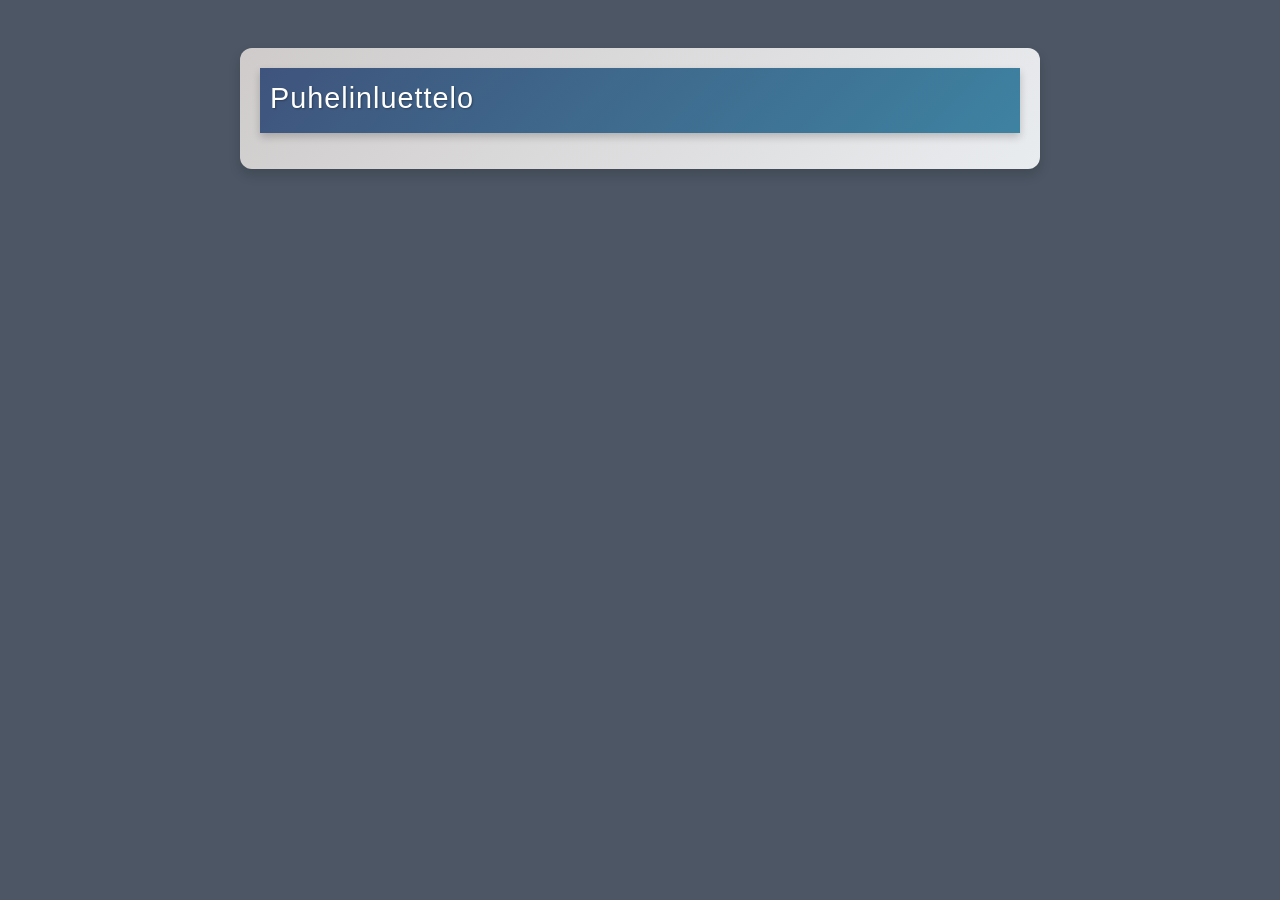
<file: client/index.html>
<!DOCTYPE html>
<html lang="en">

<head>
  <meta charset="UTF-8" />
  <meta name="viewport" content="width=device-width, initial-scale=1.0" />
  <link href="https://cdn.jsdelivr.net/npm/bootstrap@5.3.3/dist/css/bootstrap.min.css" rel="stylesheet"
    integrity="sha384-QWTKZyjpPEjISv5WaRU9OFeRpok6YctnYmDr5pNlyT2bRjXh0JMhjY6hW+ALEwIH" crossorigin="anonymous" />
  <link rel="stylesheet" href="style.css" />

  <title>Document</title>
</head>

<body>
  <div class="container mt-5">
    <nav class="navbar bg-body-tertiary bg-primary">
      <a class="navbar-brand mb-1 h1" href="#">Puhelinluettelo</a>

    </nav>
    <table class="table table-striped table-bordered"></table>
  </div>
</body>

<script src="https://cdn.jsdelivr.net/npm/bootstrap@5.3.3/dist/js/bootstrap.bundle.min.js"
  integrity="sha384-YvpcrYf0tY3lHB60NNkmXc5s9fDVZLESaAA55NDzOxhy9GkcIdslK1eN7N6jIeHz" crossorigin="anonymous"></script>
<script src="./script.js"></script>
</body>

</html>
</file>
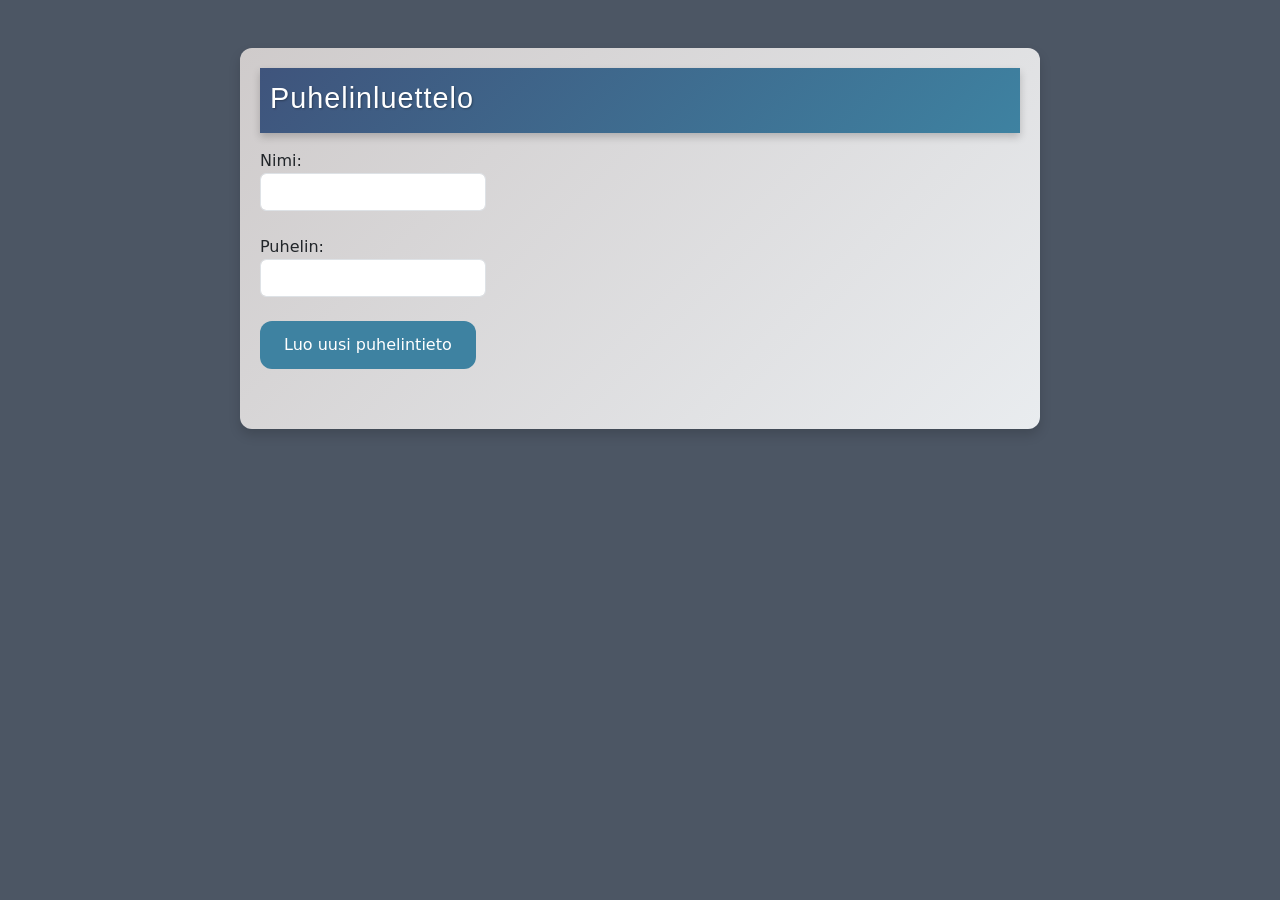
<file: client/lomake.html>
<!DOCTYPE html>
<html lang="en">

<head>
  <meta charset="UTF-8" />
  <meta name="viewport" content="width=device-width, initial-scale=1.0" />
  <link href="https://cdn.jsdelivr.net/npm/bootstrap@5.3.3/dist/css/bootstrap.min.css" rel="stylesheet"
    integrity="sha384-QWTKZyjpPEjISv5WaRU9OFeRpok6YctnYmDr5pNlyT2bRjXh0JMhjY6hW+ALEwIH" crossorigin="anonymous" />
  <link rel="stylesheet" href="style.css" />
  <title>Document</title>
</head>

<body>
  <form action="http://localhost:3000/items" id="puhelintieto_lomake">
    <div class="container mt-5">
      <nav class="navbar bg-body-tertiary bg-primary">
        <a class="navbar-brand mb-1 h1" href="#">Puhelinluettelo</a>

      </nav>
      <div class="mb-3 mt-3">


        <label for="nimi" class="form-label">
          Nimi:
          <input type="text" name="nimi" id="nimi" class="form-control" />
        </label>
      </div>
      <div class="mb-3 mt-3">
        <label for="puhelin" class="form-label">
          Puhelin:
          <input type="text" name="puhelin" id="puhelin" class="form-control" />
        </label>
      </div>
      <input type="submit" value="Luo uusi puhelintieto" class="btn btn-primary mb-2" />
  </form>
  <div class="table-container mt-3">
    <table class="table table-striped table-bordered table-hover" id="table-body"></table>
    <script src="https://cdn.jsdelivr.net/npm/bootstrap@5.3.3/dist/js/bootstrap.bundle.min.js"
      integrity="sha384-YvpcrYf0tY3lHB60NNkmXc5s9fDVZLESaAA55NDzOxhy9GkcIdslK1eN7N6jIeHz"
      crossorigin="anonymous"></script>
    <script src="./script2.js"></script>
  </div>
  </div>
</body>

</html>
</file>
<file: client/style.css>
/* Body tausta */
body {
  background-color: #4c5664;
  
}



/* Container */
.container {
  background: linear-gradient(135deg, #cfcbcb, #e9ecef);
  max-width: 800px; 
  margin: 40px auto;
  padding: 20px;
  border-radius: 12px;
  box-shadow: 0 6px 12px rgba(0,0,0,0.15);
}

/* Painikkeet */
.btn-primary {
  background-color: #3e82a1;
  border-radius: 12px;
  padding: 12px 24px;
  border: none;
  color: white;
  cursor: pointer;
}

.navbar {
  background: linear-gradient(135deg, #3f547c, #3e82a1); /* moderni gradient */
  box-shadow: 0 4px 8px rgba(0,0,0,0.2); /* kevyt varjo */
}

.navbar-brand {
  font-family:'Segoe UI', Tahoma, Geneva, Verdana, sans-serif;
  color: #fff;
  letter-spacing: 1px; /* kirjainten väli */
  font-size: 1.8rem;
  text-shadow: 1px 1px 2px rgba(0,0,0,0.3);
  padding-left:10px;
}
</file>
